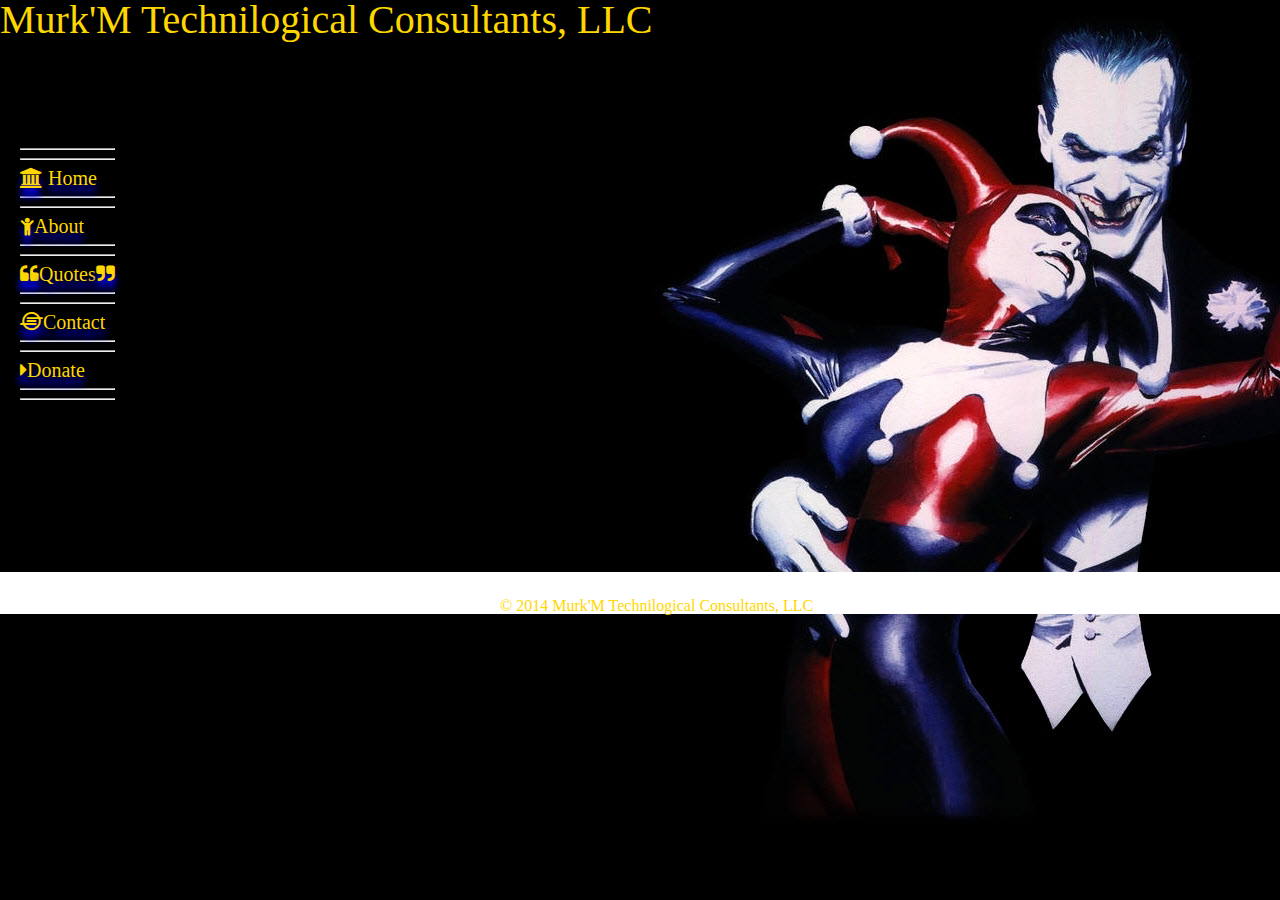
<file: index.html>
<!DOCTYPE html>
<html>
	<head>
			<title> M'MTC, LLC </title>
			
		<link rel="stylesheet" type="text/css" href="css/reset.css">
		<link rel="stylesheet" type="text/css" href="css/style2.css">
		<link rel="stylesheet" type="text/css" href="font-awesome-4.2.0/css/font-awesome.css">
				
	</head>
<!-- ************************************************************************************************* -->
<body>	 
	<header> 
		<h1>
			Murk'M Technilogical Consultants, LLC
		</h1>
	</header>
<!-- ************************************************************************************************* -->
<section class="joking">
	 	<div class="list-group"> 
  <hr /> <hr /> 		
  <a class="list-group-item" href="#box1"><i class="fa fa-university"> Home</a></i>
  <hr /> <hr />
  <a class="list-group-item" href="#box2"><i class="fa fa-child" >About</i></a>
  <hr /> <hr />
  <a class="list-group-item" href="#box3"><i class="fa fa-quote-left">Quotes</i><i class="fa fa-quote-right"></i></a>
  <hr /> <hr />
  <a class="list-group-item" href="#box4"><i class="fa fa-ioxhost">Contact</a></i> 
  <hr /> <hr /> 
  <a class="list-group-item" href="#box5"><i class="fa fa-caret-right">Donate</i></a> 
  <hr /> <hr />
</div>
</section>
  
<!-- ************************************************************************************************ -->
<div id="box" class="box">
	 <p id="box1" class="hidden">
	 		HI
	 </p>

<!-- *************************************************************************************** -->
<!-- <div id="box" class="box"> -->
	 <p id="box2" class="hidden">
	 			In an attempt to create something presentable and not just edit Ken's page here is my site. <br>
	 			As you can tell there is A LOT to work on. Especially the goddamn whit at the bottom. <br>
	 			Also I was the layout to be liquid so it scales to the size of whatever the browser is.  
	 </p>

<!-- *************************************************************************************** -->
<!-- <div id="box" class="box">
 -->	 		<p id="box3" class="hidden"><br>
	 					Oderant Dum Metuant
	 			<br>			- Caligula <br><br>
	 					And all I loved I loved alone. 
	 			<br>			- Poe <br><br>
	 					The robbed who smiles steals from the theif.
	 			<br>			- Shakespeare<br><br>
	 					"I am for anything that gets you through the night, 
	 					<br>be it prayer, traquilizers, or and bottle of Jack Daniels"
	 					<br> 	- Frank Sinatra<br><br>
	 		</p>

<!-- *************************************************************************************** -->
<p id="box4" class="hidden">
Lorem ipsum dolor sit amet, consectetur adipiscing elit. Fusce non nibh eu erat luctus facilisis egestas eu ligula. Proin placerat dolor tellus, quis accumsan velit viverra id. Quisque faucibus tristique ornare. Suspendisse ullamcorper hendrerit ullamcorper. Fusce euismod non metus id maximus. Vivamus laoreet ultricies purus, sed molestie lectus. Quisque sed erat condimentum, iaculis eros sed, venenatis quam. Aenean imperdiet quis eros ultrices lobortis. Phasellus lacinia lacinia arcu nec efficitur.
</p>	 		
<!-- *************************************************************************************** -->
 <p id="box5" class="hidden">
<!-- <ul class="fa-li"> -->
<a target="_blank" href="http://americanexpress.com">
		<span class="mySpan"> 
  		<i class="fa fa-cc-amex fa-4x"></i>
   		<br>
   	American Express
 	</span>
 	</a>
 </p>
</div>
 <br>
 <br>
<!-- ***************************************************************************************
 <p id="box6" class="hidden">
 <a target="_blank" href="http://discover.com">
 		<span class="mySpan"> 
  	<i class="fa fa-cc-discover fa-4x"></i>
		</span><br>
  	Discover
	</a></p>
	<br> -->

 <!--***********************************************************************************-->
 	<footer>
 		<p id="footer" class="footer">
			 <section>
			 	<h4>
					<br>
					&copy; 2014 Murk'M Technilogical Consultants, LLC
					<br>
				</h4>
				</p>
			</section>
		
	</footer>

 <!--***********************************************************************************-->

</body>
<script type="text/javascript" src="js/link.js"></script>
</html>

<!--***********************************************************************************-->
</file>
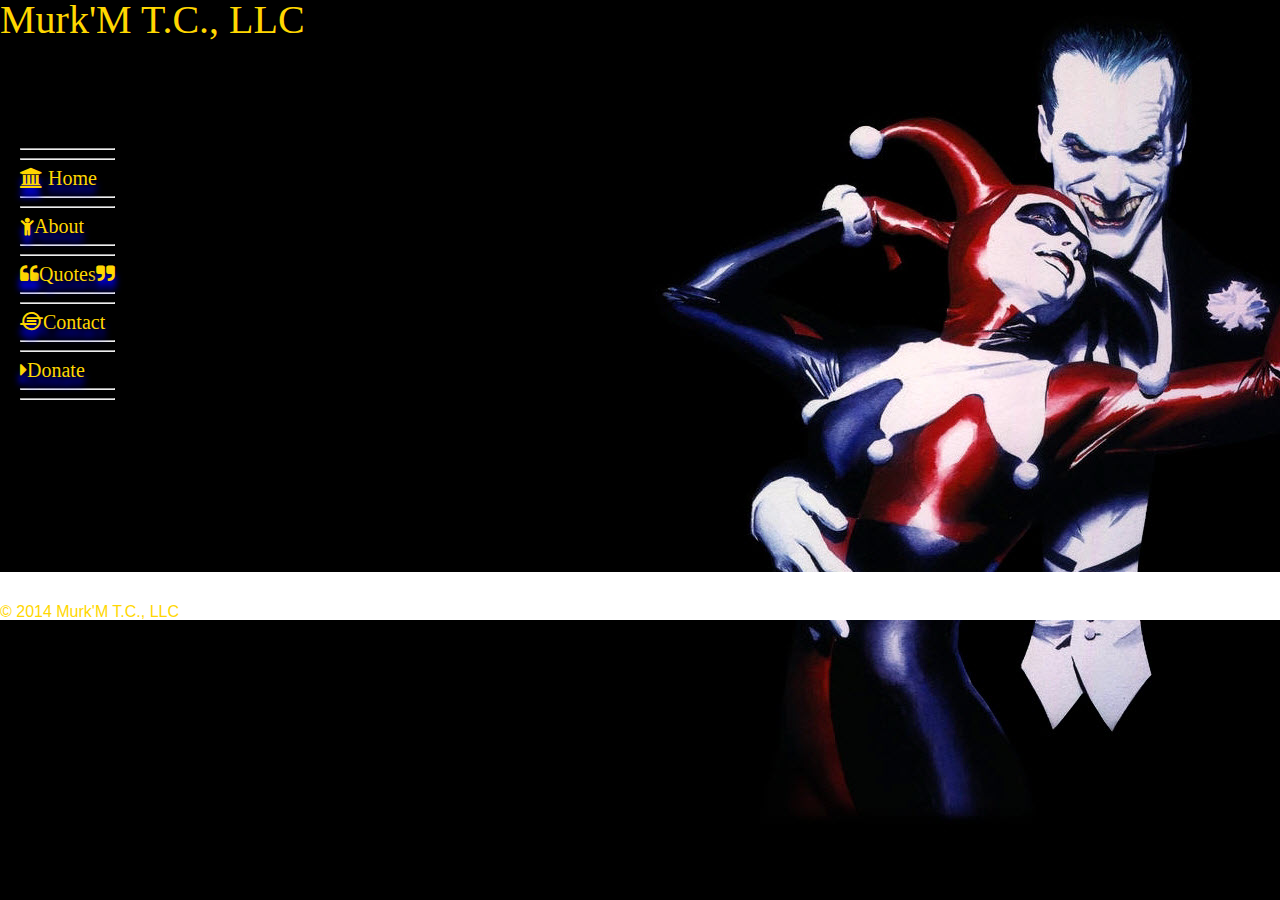
<file: index2.html>
<!DOCTYPE html>
<html>
	<head>
			<title> M'MTC, LLC </title>
			
		<link rel="stylesheet" type="text/css" href="css/reset.css">
		<link rel="stylesheet" type="text/css" href="css/style2.css">
		<link rel="stylesheet" type="text/css" href="font-awesome-4.2.0/css/font-awesome.css">
				
	</head>
<!-- ************************************************************************* -->
<body margin:0;
	padding:0;>	 
	<header> 
		<h1>
			Murk'M T.C., LLC
		</h1>
	</header>
<!-- ************************************************************************* -->

<section class="joking">
	 	<div class="list-group"> 
  						<hr /> <hr /> 		
  <a class="list-group-item" href="#box1"><i class="fa fa-university"> Home</a></i>
 						<hr /> <hr />
  <a class="list-group-item" href="#box2"><i class="fa fa-child" >About</i></a>
  						<hr /> <hr />
  <a class="list-group-item" href="#box3"><i class="fa fa-quote-left">Quotes</i><i class="fa fa-quote-right"></i></a>
 						<hr /> <hr />
  <a class="list-group-item" href="#box4"><i class="fa fa-ioxhost">Contact</a></i> 
  						<hr /> <hr /> 
  <a class="list-group-item" href="#box5"><i class="fa fa-caret-right">Donate</i></a> 
  						<hr /> <hr />
  		</div>
</section>
<!-- ************************************************************************* -->
<div id="box" class="box">
	 <p id="box1" class="hidden">
	 		Praesent quis nibh finibus, cursus lorem in, tristique metus.<br>
			Nunc porta ipsum a orci dictum, nec interdum velit imperdiet.<br>
			Maecenas dictum nisi vel elit dictum tincidunt.<br>
	 </p>



	 <p id="box2" class="hidden">
Lorem ipsum dolor sit amet, consectetur adipiscing elit. In vel massa sollicitudin, vehicula purus a, molestie enim. Maecenas dignissim velit non lorem tempor tempus. Nullam pulvinar tempus faucibus. Ut tincidunt porta elit non scelerisque. Integer pharetra bibendum tellus, et tincidunt odio dictum ac. Nunc a enim eget dui aliquet mollis. Aliquam quis venenatis orci, sit amet ornare mauris. Vivamus nunc mi, ultricies sit amet lorem dapibus, molestie pellentesque tortor.<br>

Praesent mattis auctor auctor. Curabitur ut faucibus nibh. Ut fermentum lectus quis nulla iaculis, non ultrices sapien congue. Nullam semper fringilla ullamcorper. Suspendisse ut luctus nibh. Nulla facilisi. Vivamus ac augue faucibus metus dictum tincidunt. Nullam eu lacinia elit. Ut at quam ex. Morbi eu mauris ut ante hendrerit luctus ac pharetra ante. Ut at placerat risus, pharetra cursus ipsum. Pellentesque viverra ante ac felis laoreet posuere.
	 </p>


 <p id="box5" class="hidden">
<!-- <ul class="fa-li"> -->
<a target="_blank" href="http://americanexpress.com">
		<span class="mySpan"> 
  		<i class="fa fa-cc-amex fa-4x"></i>
   		<br>
   	American Express
   </span>
 	</a>
 </p>
 <br>
 <br>
<!-- ************************************************************************* -->
 	<footer>
 		<p id="footer" class="footer">
			 <section>
			 	<!-- <h4> -->
				<br><br>
					&copy; 2014 Murk'M T.C., LLC
				<!-- <br><br> -->
				<!-- </h4> -->
				
			</section>
		</p>
	</footer>

 <!--***********************************************************************************-->

</body>
<script type="text/javascript" src="js/link.js"></script>
</html>
</file>
<file: css/style2.css>
#Welcome 

header {background-color: black;}
footer {background-color: white;}
/*--------------------------------------------------------*/
body {	
	background-image: url("../img/joker.jpg");
	background-size: center;
	font-family: Verdana, sans-serif;
	color: gold;
	font-size: 12pt
	
	 }

/*--------------------------------------------------------*/
h1 {
	/*position: relative;*/
    font-size: 30pt;
    font-family: Verdana;
    /*padding-left: 300px;*/
   }
/*--------------------------------------------------------*/
a:link{
	color: gold;
}
a:hover {
	color: gold;
}
a:visited {
	color: gold;
}
a:active {
    color: gold;
}
/*--------------------------------------------------------*/
.list-group{
	float: left;
	padding-top: 100px;
	padding-left: 20px;

}
/*---------------------------------------------------------*/
.list-group-item{
	display:block;
	font-size: 15pt;
	text-shadow: 0px 9px 7px blue;
}

/*--------------------------------------------------------*/

.joking {
	width: 100%;
	height: 500px;
	/*background: url('../img/Joker612.jpg');*/
	background-size: cover;
	background-position: center;
}
/*--------------------------------------------------------*/
.center {
	text-align: center;
}
/*--------------------------------------------------------*/
.justify {
    text-align: justify;
    text-justify: inter-word;
}
/*--------------------------------------------------------*/
.left {
	text-align: left;
}
/*--------------------------------------------------------*/
.right{
	text-align: right;
}

/*--------------------------------------------------------*/
div.scroll {
    background-color: black;
    width: 300px;
    height: 100px;
    overflow: scroll;
}
/*********************************************************/
#box1 {
	position: absolute;
		left: 13%;
		top: 13%;	
}
#box2 {
	position: absolute;
		left: 13%;
		top: 13%;		
}
#box3 {
	position: absolute;
		left: 13%;
		top: 13%;	
}
#box4 {
	position: absolute;
		left: 13%;
		top: 13%;		
}
#box5 {
	position: absolute;
		left: 13%;
		top: 13%;		
}
#box6 {
	position: absolute;
		left: 13%;
		top: 13%;		
}
/*--------------------------------------------------------*/
p {
	position: relative;
	top: 13%
	left: 13%;
}
/*--------------------------------------------------------*/
.hidden{display: none;}
/*--------------------------------------------------------*/
.navbar {padding: 15px 20;
		border-bottom: 100px;
		letter-spacing: 15px;
		background: 0 0;
}
/*--------------------------------------------------------*/
#background {
    position: fill;
    height: 100%;
    width:  100%;
}
/***********************************************************/
#contentFooter {
    position: fill;
    width: fill;
}
/***************************************************************/

/*********************************************************/
h4{
    position: relative;
    color: gold;
    font-size: 12pt;
    font-family: Verdana;
    padding-left: 500px;
    padding-top: 10px
   }
/*********************************************************/
/*.footer {*/
	/*width: fill;
	height: fill;*/
	/*height: 71px;*/
	/*font-family: Verdana, serif;
	color: black;
	font-size: 12pt*/;
}


/*p {
height: 100%
width: 100%
padding:5px
margin: 5px

}*/
/************************************************************/
.mySpan
span#mySpan {
	display:block;
/*********************************************************/
/*.footer {
	width: fill;
	height: fill;
	font-type: Verdana, serif;
	color: black;
	font-size: 12pt*/
	/*background: url('../img/banner3.jpg');
	}
</file>
